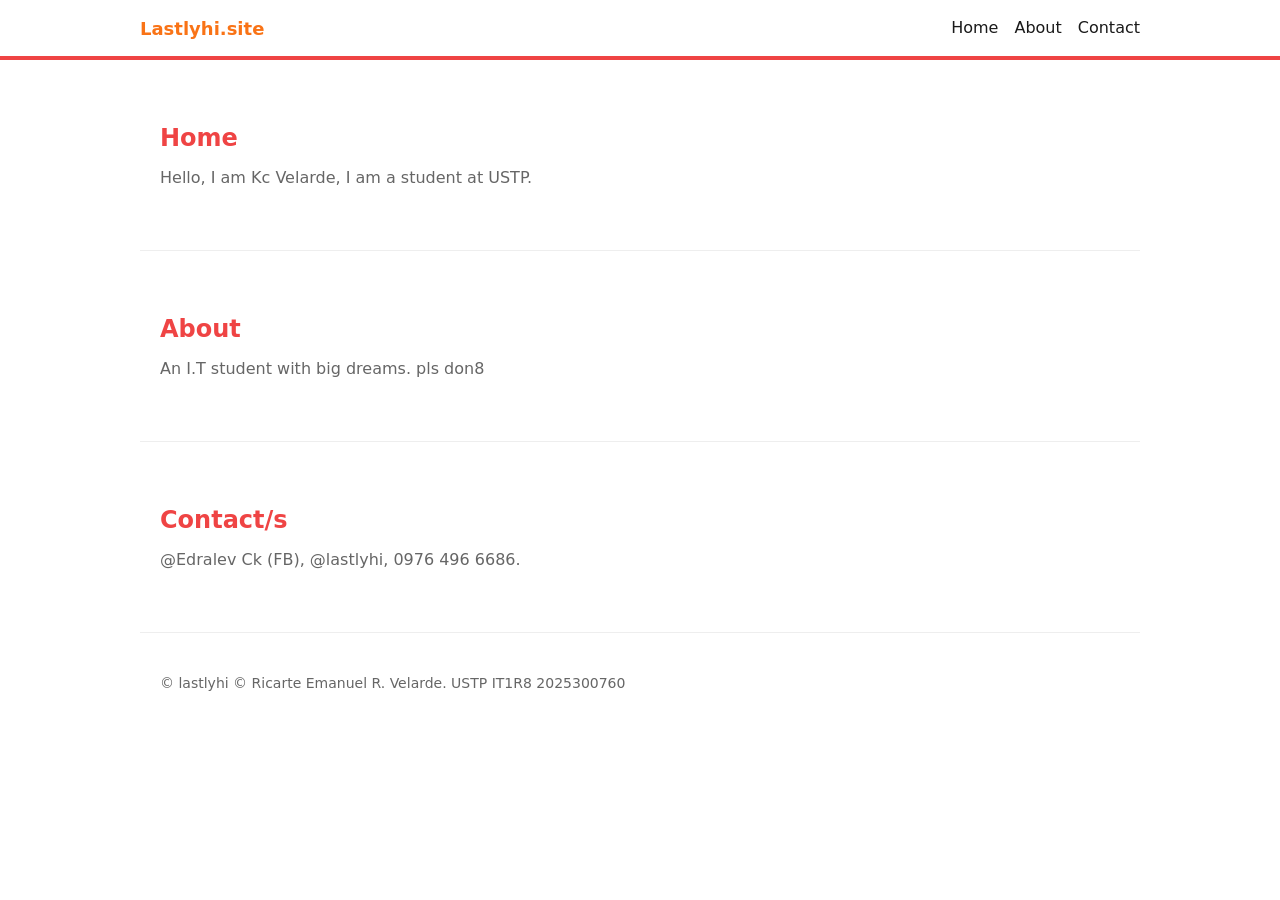
<file: index.html>
<!doctype html>
<html lang="en">
<head>
  <meta charset="utf-8" />
  <meta name="viewport" content="width=device-width,initial-scale=1" />
  <title>lastlyhi.site</title>
  <style>
    :root{
      --accent1:#ef4444; /* red */
      --accent2:#f97316; /* orange */
      --bg:#ffffff;
      --text:#1a1a1a;
      --muted:#666;
      --ff: system-ui, -apple-system, 'Segoe UI', Roboto, 'Helvetica Neue', Arial;
    }
    *{box-sizing:border-box;margin:0;padding:0}
    body{font-family:var(--ff);background:var(--bg);color:var(--text);line-height:1.5}

    header{position:sticky;top:0;background:var(--bg);border-bottom:4px solid var(--accent1);padding:12px 20px;z-index:10}
    .navwrap{display:flex;justify-content:space-between;align-items:center;max-width:1000px;margin:0 auto}
    nav{display:flex;gap:16px}
    nav a{text-decoration:none;color:var(--text);font-weight:500;padding:4px 0;}
    nav a:hover{color:var(--accent1)}
    .brand{font-weight:700;font-size:18px;color:var(--accent2)}

    section{max-width:1000px;margin:0 auto;padding:60px 20px;border-bottom:1px solid #eee}
    section h2{margin-bottom:10px;font-size:24px;color:var(--accent1)}
    section p{color:var(--muted)}

    footer{max-width:1000px;margin:0 auto;padding:40px 20px;font-size:14px;color:var(--muted)}

    html{scroll-behavior:smooth}
  </style>
</head>
<body>
  <header>
    <div class="navwrap">
      <div class="brand">Lastlyhi.site</div>
      <nav>
        <a href="#home">Home</a>
        <a href="#about">About</a>
        <a href="#contact">Contact</a>
      </nav>
    </div>
  </header>

  <main>
    <section id="home">
      <h2>Home</h2>
      <p>Hello, I am Kc Velarde, I am a student at USTP.</p>
    </section>

    <section id="about">
      <h2>About</h2>
      <p>An I.T student with big dreams. pls don8</p>
    </section>

    <section id="contact">
      <h2>Contact/s</h2>
      <p>@Edralev Ck (FB), @lastlyhi, 0976 496 6686.</p>
    </section>
  </main>

  <footer>
    © lastlyhi © Ricarte Emanuel R. Velarde. USTP IT1R8 2025300760
  </footer>
</body>
</html>
</file>
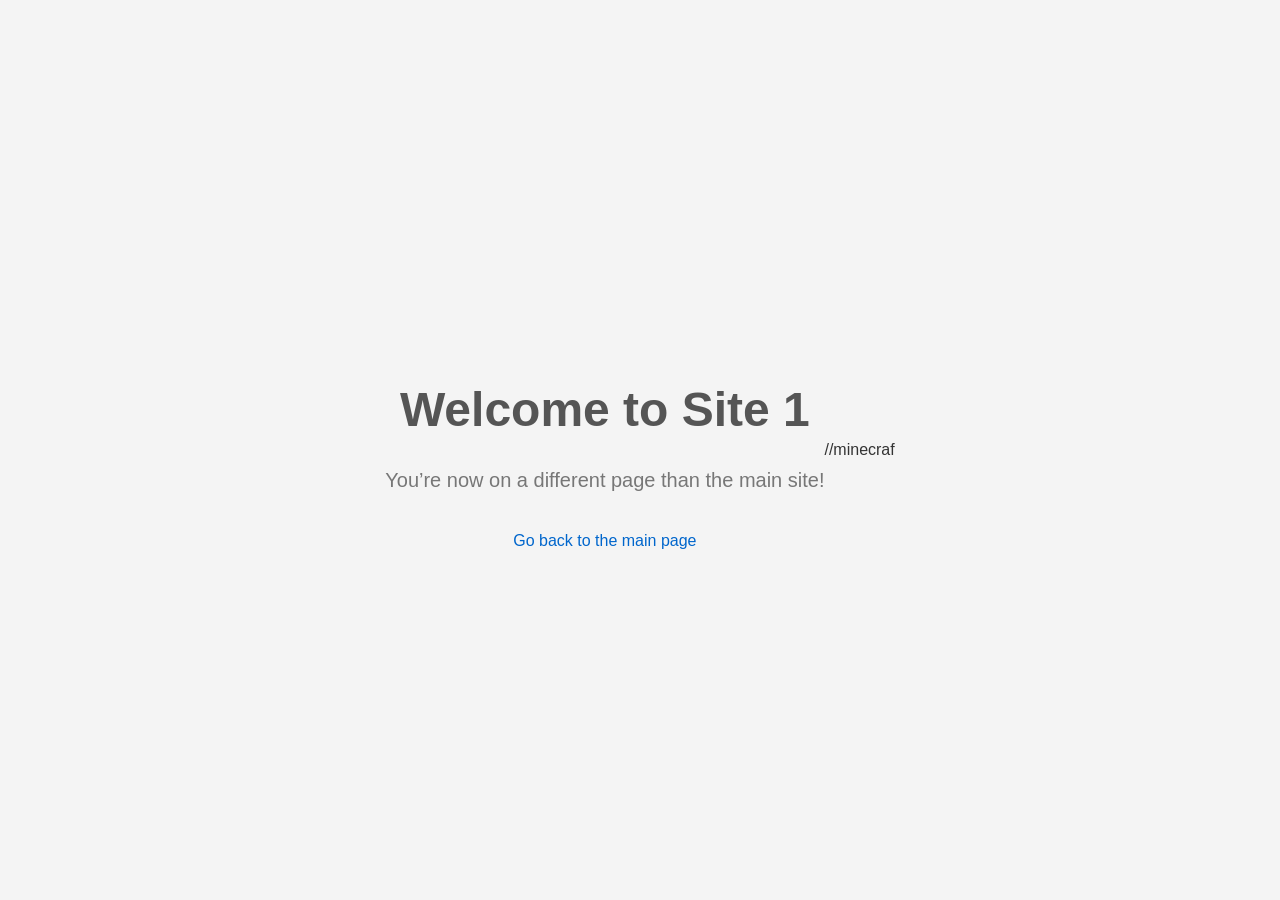
<file: sites/1/index.html>
<!DOCTYPE html>
<html lang="en">
<head>
    <meta charset="UTF-8">
    <meta name="viewport" content="width=device-width, initial-scale=1.0">
    <title>Welcome to Site 1</title>
    <style>
        body {
            display: flex;
            align-items: center;
            justify-content: center;
            height: 100vh;
            margin: 0;
            font-family: Arial, sans-serif;
            background-color: #f4f4f4;
            color: #333;
        }
        .container {
            text-align: center;
        }
        h1 {
            font-size: 3rem;
            color: #555;
        }
        p {
            font-size: 1.25rem;
            color: #777;
        }
        a {
            display: inline-block;
            margin-top: 20px;
            text-decoration: none;
            color: #0066cc;
        }
    </style>
</head>
<body>
    <div class="container">
        <h1>Welcome to Site 1</h1>
        <p>You’re now on a different page than the main site!</p>
        <a href="/">Go back to the main page</a>
    </div>
</body>
</html>
//minecraf
</file>
